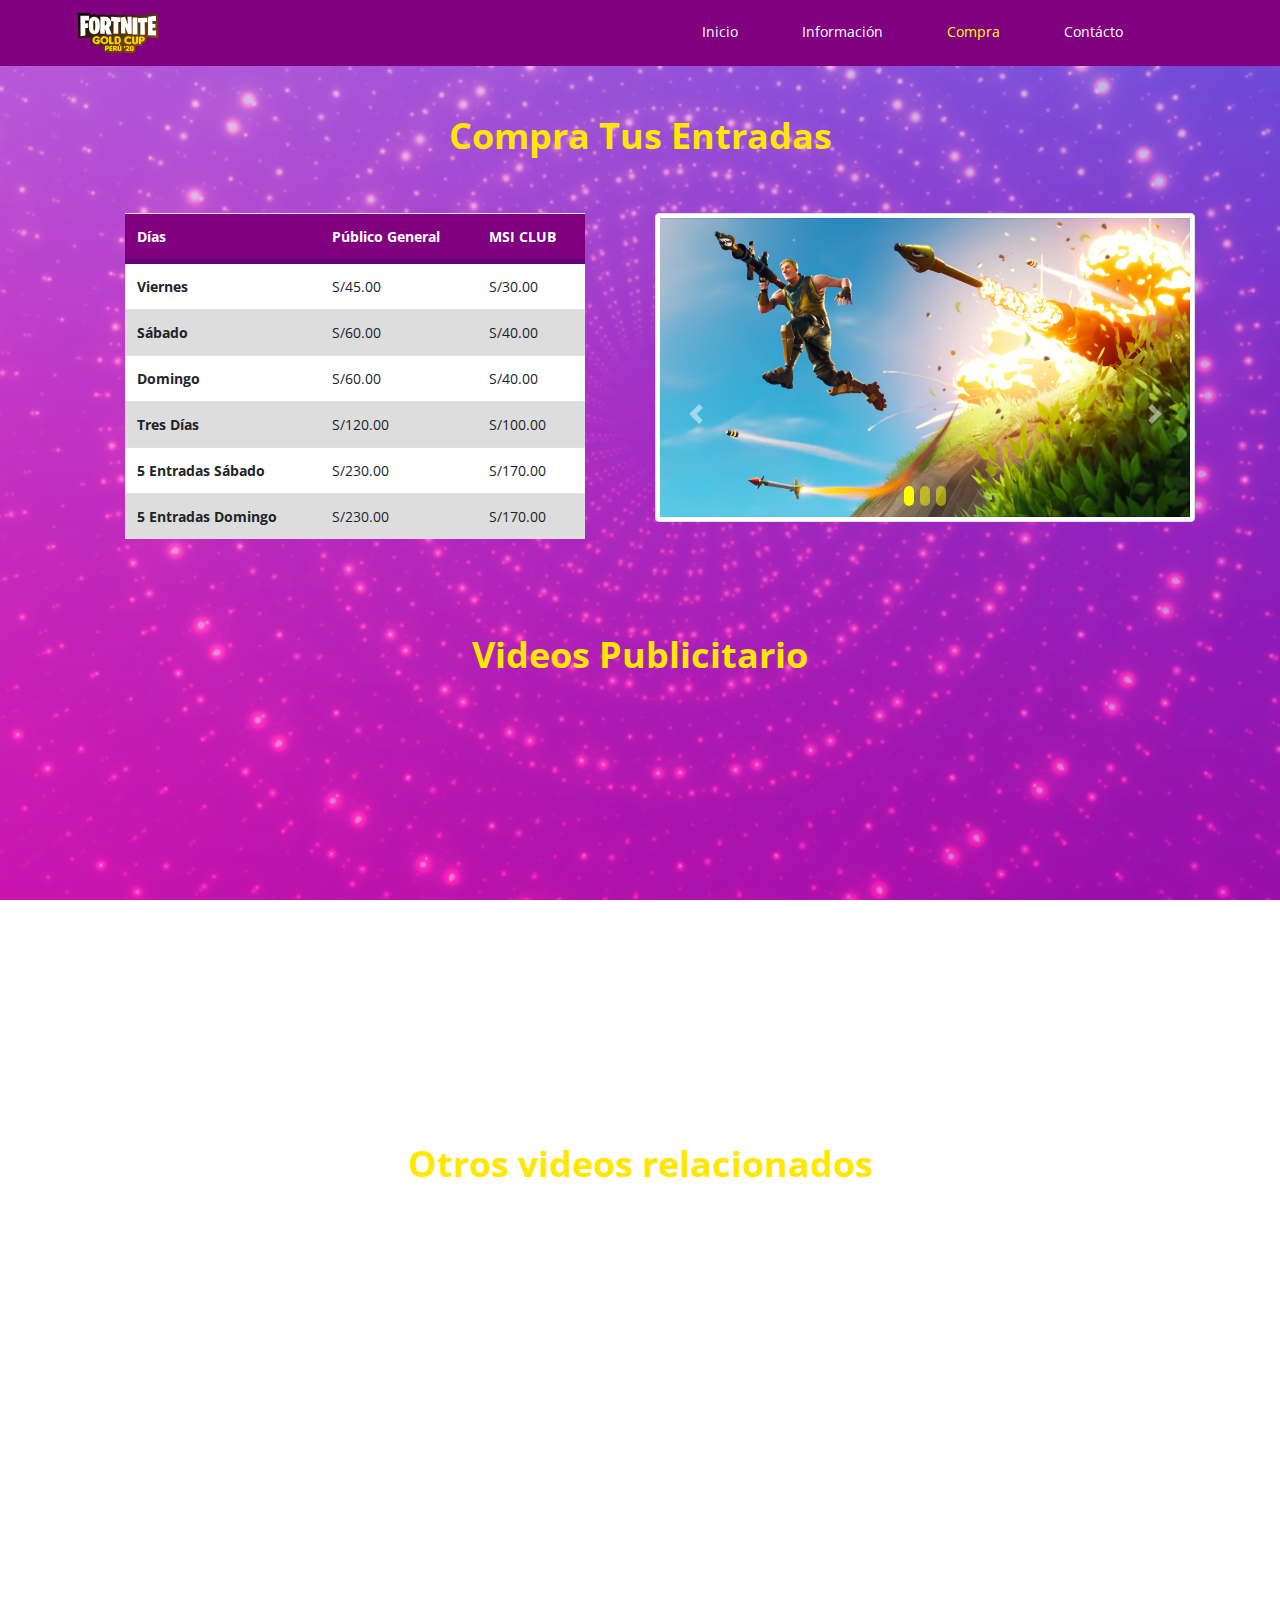
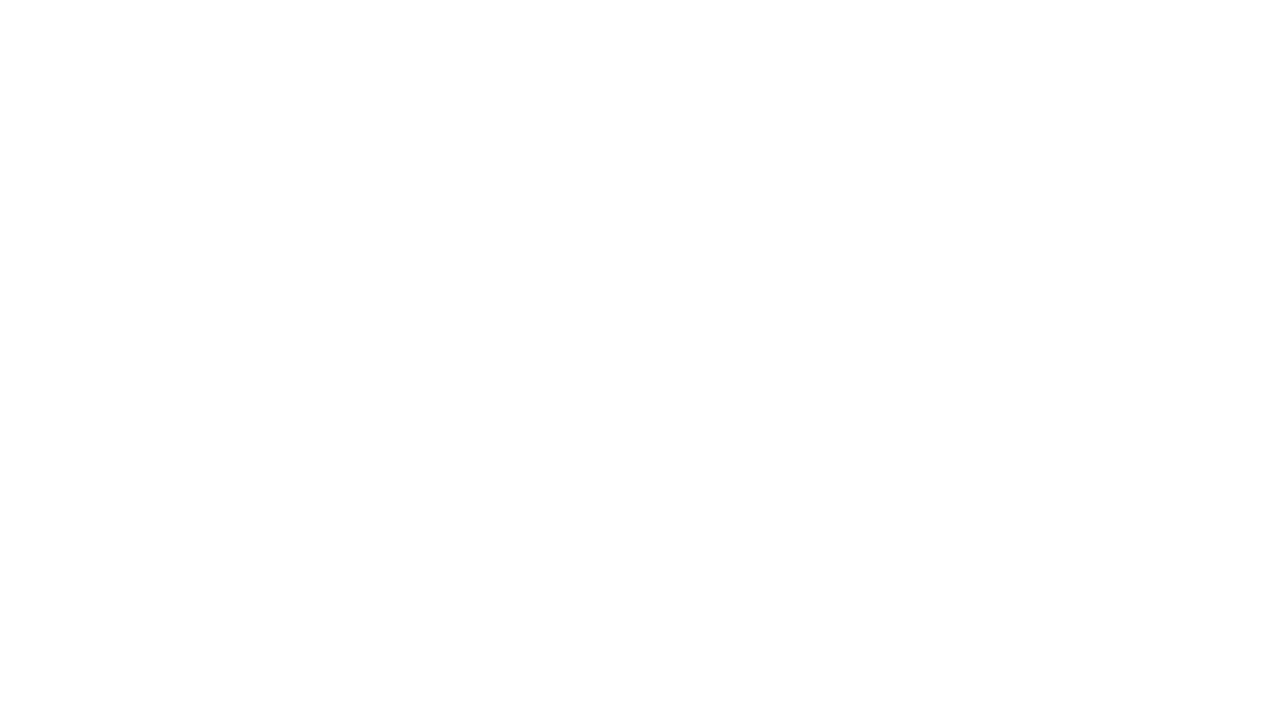
<file: compra.html>
<!doctype html>
<html lang="en">
  <head>
    <!-- Required meta tags -->
    <meta charset="utf-8">
    <meta name="viewport" content="width=device-width, initial-scale=1, shrink-to-fit=no">

    <!-- Bootstrap CSS -->
    <link rel="stylesheet" href="https://stackpath.bootstrapcdn.com/bootstrap/4.3.1/css/bootstrap.min.css" integrity="sha384-ggOyR0iXCbMQv3Xipma34MD+dH/1fQ784/j6cY/iJTQUOhcWr7x9JvoRxT2MZw1T" crossorigin="anonymous">
	
	<link rel="stylesheet" href="css/estilos.css">
	  <link rel="stylesheet" href="css/fontello.css">
	   <!-- Google fonts -->
    <link href ="https://fonts.googleapis.com/css?family=Open+Sans&display=swap" rel="stylesheet">
    <!-- Google fonts -->

		<!-- Google fonts -->
		<link href ="https://fonts.googleapis.com/css?family=Open+Sans&display=swap" rel="stylesheet">
		<!-- Google fonts -->

    <title>fortnite</title>
  </head>
						<body class="fondo">
						
						<!--Menu-->
						<header>
						<nav class="navbar navbar-expand-lg navbar-light color-navb">
						
						<a class="navbar-brand" href="#"><img src="img/loguillo.svg" alt="fortnite" width="80"></a>
						<button class="navbar-toggler" type="button" data-toggle="collapse" data-target="#navbarNav" aria-controls="navbarNav" aria-expanded="false" aria-label="Toggle navigation">
						<span class="navbar-toggler-icon"></span>
						</button>
						<div class="collapse navbar-collapse" id="navbarNav">
						<ul class="navbar-nav ml-auto">
						<li class="nav-item mx-4">
						<a class="nav-link" href="index.html">Inicio</a>
						</li>
						<li class="nav-item mx-4">
						<a class="nav-link" href="informacion.html">Información</a>
						</li>
						
						<li class="nav-item active mx-4">
						<a class="nav-link" href="compra.html">Compra</a>
						</li>
						<li class="nav-item mx-4">
						<a class="nav-link" href="contact.html">Contácto</a>
						</li>
						</ul>
						</div>
						
						</nav>
						</header>
						
						<!--Contain-->
						<main>
						
						
						

						 <section>
        <div class="container py-5 text-center">
          <div class="row mb-5">  <!-- BEGIN ROW 1-->
            <div class="col-md-6 col-lg-12 compra_title">
              <h1>Compra Tus Entradas</h1>
            </div>
          </div><!-- END ROW 1-->

          <!-- ROW 2 -->
          <div class="row">
            <div class="col-lg-6 col-md-6">
              <!-- TABLE -->
              <table class="table">
              <thead>
              <tr>
              <th scope="col">Días</th>
              <th scope="col">Público General</th>
              <th scope="col">MSI CLUB</th>
              
              </tr>
              </thead>
              <tbody>
              <tr>
              <th scope="row">Viernes</th>
              <td>S/45.00</td>
              <td>S/30.00</td>
              
              </tr>
              <tr>
              <th scope="row">Sábado</th>
              <td>S/60.00</td>
              <td>S/40.00</td>
             
              </tr>

               <th scope="row">Domingo</th>
              <td>S/60.00</td>
              <td>S/40.00</td>
             
              </tr>

              <tr>
              <th scope="row">Tres Días</th>
              <td>S/120.00</td>
              <td>S/100.00</td>
              
              </tr>

              <tr>
              <th scope="row">5 Entradas Sábado</th>
              <td>S/230.00</td>
              <td>S/170.00</td>
              
              </tr>

              <tr>
              <th scope="row">5 Entradas Domingo</th>
              <td>S/230.00</td>
              <td>S/170.00</td>
              
              </tr>

              </tbody>
              </table>
              <!-- END TABLE -->
            </div>
            <div class="col-lg-6 col-md-6">
              <div id="carouselExampleIndicators" class="carousel slide" data-ride="carousel">
            <ol class="carousel-indicators">
            <li data-target="#carouselExampleIndicators" data-slide-to="0" class="active"></li>
            <li data-target="#carouselExampleIndicators" data-slide-to="1"></li>
            <li data-target="#carouselExampleIndicators" data-slide-to="2"></li>
            </ol>
            <div class="carousel-inner">
            <div class="carousel-item active">
            <img src="img/fortnite.jpg" class="d-block w-100 img-thumbnail rounded" alt="...">
            </div>
            <div class="carousel-item">
            <img src="img/fortt.jpg" class="d-block w-100 img-thumbnail rounded" alt="...">
            </div>
            <div class="carousel-item">
            <img src="img/escuadr¢n.jpg" class="d-block w-100 img-thumbnail rounded" alt="...">
            </div>
            </div>
            <a class="carousel-control-prev" href="#carouselExampleIndicators" role="button" data-slide="prev">
            <span class="carousel-control-prev-icon" aria-hidden="true"></span>
            <span class="sr-only">Previous</span>
            </a>
            <a class="carousel-control-next" href="#carouselExampleIndicators" role="button" data-slide="next">
            <span class="carousel-control-next-icon" aria-hidden="true"></span>
            <span class="sr-only">Next</span>
            </a>
            </div>
            </div>
          
          <!-- END ROW 2-->

        </div> <!-- END CONTAINER -->
      </section>
      <div class="title_video">
      	<h1>Videos Publicitario</h1>
      </div>
						<div class="embed-responsive embed-responsive-16by9 videito">
 							 <iframe width="560" height="315" src="https://www.youtube.com/embed/tL2F2ug9dH8" frameborder="0" allow="accelerometer; autoplay; encrypted-media; gyroscope; picture-in-picture" allowfullscreen></iframe>
						</div>
            <div class="title_video">
              <h1>Otros videos relacionados</h1>
            </div>




           <section>
             <div class="container info_video"> 
              <div class="row">
                <div class="col-lg-6  col-md-6 ">
                    <div class="embed-responsive embed-responsive-16by9 videito">
               <iframe width="560" height="315" src="https://www.youtube.com/embed/EXuqhgghPuA" frameborder="0" allow="accelerometer; autoplay; encrypted-media; gyroscope; picture-in-picture" allowfullscreen></iframe>
               
            </div>
            <div class="in_video">
                 <h1>Finales del mundial de Fortnite</h1>
               </div>
            <div class="embed-responsive embed-responsive-16by9 videito">
               <iframe width="560" height="315" src="https://www.youtube.com/embed/FsntLoByDgA" frameborder="0" allow="accelerometer; autoplay; encrypted-media; gyroscope; picture-in-picture" allowfullscreen></iframe>
               
            </div>
            <div class="in_video">
                 <h1>Bugha campeón mundial</h1>
               </div>
                </div>
                <div class="col-lg-6  col-md-6">
                   <div class="embed-responsive embed-responsive-16by9 videito">
               <iframe width="560" height="315" src="https://www.youtube.com/embed/6KDtpw-azI0" frameborder="0" allow="accelerometer; autoplay; encrypted-media; gyroscope; picture-in-picture" allowfullscreen></iframe>

            </div>
<div class="in_video">
                 <h1>Dj Marshmello en vivo en 
                 la world cup</h1>
               </div>
            <div class="embed-responsive embed-responsive-16by9 videito">
              <iframe width="560" height="315" src="https://www.youtube.com/embed/i6lR2s-0EU0" frameborder="0" allow="accelerometer; autoplay; encrypted-media; gyroscope; picture-in-picture" allowfullscreen></iframe>
            </div> 
            <div class="in_video">
                 <h1>FORTNITE CAP 2 intro</h1>
               </div>
                </div>
              </div>
             </div>
           </section>
						</main>
						<!--Contain-->
						
						<!--Extra-->
						  <footer>

		  

		  
		  
		  	<div class="col-lg-12 col-md-6 my-2">
				 <p class="text-center">Enterate de todos nuestros anuncios de Fortnite Gold Cup Perú'20 en nuestras redes sociales</p>
			  </div>
				<div class="sociales">
				<a class="icon-facebook" href="https://es-la.facebook.com/"></a>
				<a class="icon-twitch" href="https://www.twitch.tv/"></a>
				<a class="icon-youtube-play" href="https://www.youtube.com/?hl=es-419&gl=PE"></a>
				<a class="icon-instagram" href="https://www.instagram.com/?hl=es-la"></a>
			</div>
			  </div>
		  </div>
		
	  </footer>
						
						<!-- Optional JavaScript -->
						<!-- jQuery first, then Popper.js, then Bootstrap JS -->
						<script src="https://code.jquery.com/jquery-3.3.1.slim.min.js" integrity="sha384-q8i/X+965DzO0rT7abK41JStQIAqVgRVzpbzo5smXKp4YfRvH+8abtTE1Pi6jizo" crossorigin="anonymous"></script>
						<script src="https://cdnjs.cloudflare.com/ajax/libs/popper.js/1.14.7/umd/popper.min.js" integrity="sha384-UO2eT0CpHqdSJQ6hJty5KVphtPhzWj9WO1clHTMGa3JDZwrnQq4sF86dIHNDz0W1" crossorigin="anonymous"></script>
						<script src="https://stackpath.bootstrapcdn.com/bootstrap/4.3.1/js/bootstrap.min.js" integrity="sha384-JjSmVgyd0p3pXB1rRibZUAYoIIy6OrQ6VrjIEaFf/nJGzIxFDsf4x0xIM+B07jRM" crossorigin="anonymous"></script>
						</body>
</html>
</file>
<file: css/estilos.css>
@charset "utf-8";
/* CSS Document */

*{
	margin:0;
}
body{
	font-family: 'Open', sans-serif;
}

.color-navb {
	background: purple;
	
}
/*.nav-background{
	height: auto;
}*/



/*=============================
=============N A V===========*/
.navbar-light .navbar-brand {
color: rgba(0,0,0,.9);
margin-left: 5%;
}

.navbar-expand-lg .navbar-nav {
flex-direction: row;
margin-right: 10%;
}
}
.container{

	width: 100%;
}

.navbar-light .navbar-nav .nav-link{
	border-bottom: 4px solid transparent;
}


.navbar-light .navbar-nav .nav-link:hover{
	border-bottom-color: #fff;
	transition: 0.2s;
	color: yellow;
	height: -23%;

}
.navbar-light .navbar-nav .nav-link{
	color: white;
}
.navbar-light .navbar-nav .active>.nav-link{
	color: yellow;

}
.text{
	color: #fff;
}

.primer{
	font-size: 48px; 
	margin-bottom: 40px; 
	
	flex-direction: column;
	align-items: flex-start;
	text-align: center;
	color: #e5c63b;
	text-emphasis-style:bold;
	
}

h2 {
	color: #fff;
	text-align: justify;
	text-shadow: rgba(255,255,55,0.5);
}

.influencer{
	text-align: center;
}

.fondo{
	font-family: 'Open Sans', sans-serif;
	background: url(../img/fondo.png) no-repeat;
	background-size: cover;
	background-position: center center;
	background-attachment: fixed;
	

	
}

.fortnite-character{
	display: flex;
	flex-direction: column;
	align-items: flex-start;
	
}

.fortnite-button{
	background-image: linear-gradient(#f00, #000);
	color: #fff;
	display: inline-block;
	padding: 5px 30px;
	border-radius: 40px;
	
}

.fortnite-button:hover{
	background-image: linear-gradient(#000, #f00);
	color: #fff;
	text-decoration: none;
	
}
p{
	color: #fff;
	
}
/*======================================
===============C O R R O U S E L=========*/

#carouselExampleIndicators li{  
      color: yellow;
      background: yellow;
      height: 0px;
  	  width: 10px;
   	 border-radius: 11px;
}

.border img{
	
	width: 100%;
	height: 100%;
	border-radius: 100%;
	border: 5px solid #fff;

}
.sociales{
	width: 100%;
	text-align: center;
	font-size: 28px;
}

.sociales a{
	color:#fff;
	text-decoration: none;
}
.carousel-control-prev {
	margin-top: 93px;
}

.carousel-control-next{
	margin-top: 93px;
}

/*==========================================			======================================
===================================F O R M U L A R I O==========================================
=============================================================================================*/
.formulario{
	width: 500px;
	height: 500px;
	margin-right: auto;
	margin-left: auto;
	margin-top: 30px;
}
.title_contact h1{
	color: yellow;
	font-size: 40px;
font-family: 'Open', sans-serif;
text-align: center;
   margin-top: 160px;
   margin-bottom: 20px;
}
.title_contact p{
color: white;
text-align: center;
margin-top: 35px;
    font-size: large;
}


.table{
	/*margin: 150px auto;*/
	width: 460px;
}

table{
	background-color: white;
	text-align: left;
	width: 100%;
}

th, td{
	padding: 20px;
}

thead{
	background-color: purple;
	border-bottom: solid 5px #63007E;
	color: white;
}
tr:nth-child(even){
	background-color: #ddd;
}
td:hover{
	background-color: #F7F504;
	color:white;
}

.bg-color{
	
	background: purple;
	background: rgba(000,000,000,.6);
	box-shadow: 0 5px 15px;
}
/*========================================================
===============================M A I N=====================
=========================================================*/
.main_image img{
	width: 100%;
	height: auto;
}
.title_main h1{
	color: yellow;
	font-family: 'Open', sans-serif;
	 text-align: center;
    /*position: absolute;
    margin-left: 38%;
    margin-right: 38%;*/
    margin-top: 80px;
}
.aviso_main{
	width: auto;
	margin-left: auto;
	margin-right: auto;
}
.mas_info{
	background: white;
	color: purple;
	border-color: white;
	width: 90px;
    height: 45px;

}
.mas_info:hover{
	background: purple;
	color: white;
	border-color: purple;
	
}
.container_button{
	/*
	margin-left: 1239px;
    margin-bottom: 3%;
    margin-top: -10%;*/
    width: 86px;
    margin-left: auto;
    margin-right: auto;
    margin-bottom: 3%;
    margin-top: -5%;

}

.mas_info a{
	text-align: center;
	margin-top: 10px;
}

.form-control:focus{
    color: red;
    background-color: #fff;
    border-color: yellow;
    outline: 0;
    box-shadow: 0 0 0 0.2rem rgba(0,123,255,.25);
}




/*===========C O M P R A ==========*/
.my-3{
	
}
.compra_footer{
	margin-top: 10px;
bottom: 0;
position: fixed;
width: 100%;
}
.compra_footer p{
	text-align: center;
	margin-left: auto;
margin-right: auto;
}

/*===========C O M P R A ==========*/
.map_contact{
	border-radius: 10px;
	
}

.mapp{
	width: 800px;

margin-left: auto;
margin-right: auto;
border-radius: 50px;
overflow: hidden;
position: relative;
 max-width: 100%;
 height: auto;
}
.videito{
	width: 720px;
height: 405px;
margin-left: auto;
margin-right: auto;
margin-top: 30px;
margin-bottom: 30px;
}

.compra_title h1{
	color: #FFE700;
}
.title_video h1{
	color: #FFE700;
	text-align: center;
	margin-bottom: 30px;
	margin-top: 30px;
}
.table {
width: 460px;
    margin-left: auto;
    margin-right: auto;
}
/*===================================
================B O T O N=========*/
.container_boton{
 position: fixed;
    top: 47%;
    left: 90%;
    width: 45px;
    height: 45px;
    text-decoration: none;
    display: flex;
    justify-content: center;
    -ms-align-items: center;
    align-items: center;
    
    color: white;
    border-radius: 50%;
    font-size: 25px;
    z-index: 500;
}
.btn-secondary:not(:disabled):not(.disabled).active, .btn-secondary:not(:disabled):not(.disabled):active, .show>.btn-secondary.dropdown-toggle {
color: #fff;
    background-color: #BE00BA;
    border-color: #4e555b;
    width: 195px;
    height: 77px;
}

.compra_title h1{
	color: #FFE700;
}
.title_video h1{
	color: #FFE700;
	text-align: center;
	margin-bottom: 30px;
	margin-top: 30px;
}
.table {
width: 460px;
    margin-left: auto;
    margin-right: auto;
}

/*Cuadro influencer*/

body{
	font-family: 'Open Sans';
	font-size: 14px;
	font-weight: 400;
	color: #777;
}

h1{
	font-size: 36px;
	color: #BE008A;
	font-weight: bold;

}


 h3, h5{
	font-size: 24px;
	color: #BE008A;
	font-weight: bold;
}

#team img{
	margin-top: -5px;
}

#team i {
	font-size: 18px;
	color: #BE008A;
}
#team p{
	font-weight: 500;
	color: #BE008A;
}

#team .card {
	border-radius: 0;
	box-shadow: 5px 5px 15px #BE008A;
	transition: all 0.3s case-in;
	-webkit-transition: all 0.3s ease-in;
	-moz-transition: all 0.3s ease-in;
	height: 100%;
}

#team .card:hover{
	background: #BE008A;
	color: #fff;
	border-radius: 5px;
	border: none;
	border-color: transparent;
	box-shadow: 5px 5px 10px #9e9e9e;
}

#team .card:hover h3, #team .card:hover i, #team .card:hover p, #team .card:hover h5{
	color:#fff;
}


#team .card-body{
	flex-direction: column;
	height: 100%;
	display: flex;
	align-items: center;
}

#team .redes{
	margin-top: auto;
}
.label{
	color: white;
}
.font{
	color: white;
}
.info_video{
	padding: 10px 0px 17px 0px;
    max-width: 1500px;
    width: 100%;
}
.in_video h1{
	position: inherit;
    color: white;
    text-align: center;
    font-size: larger;
}
</file>
<file: css/fontello.css>
@font-face {
  font-family: 'fontello';
  src: url('../font/fontello.eot?24554852');
  src: url('../font/fontello.eot?24554852#iefix') format('embedded-opentype'),
       url('../font/fontello.woff2?24554852') format('woff2'),
       url('../font/fontello.woff?24554852') format('woff'),
       url('../font/fontello.ttf?24554852') format('truetype'),
       url('../font/fontello.svg?24554852#fontello') format('svg');
  font-weight: normal;
  font-style: normal;
}
/* Chrome hack: SVG is rendered more smooth in Windozze. 100% magic, uncomment if you need it. */
/* Note, that will break hinting! In other OS-es font will be not as sharp as it could be */
/*
@media screen and (-webkit-min-device-pixel-ratio:0) {
  @font-face {
    font-family: 'fontello';
    src: url('../font/fontello.svg?24554852#fontello') format('svg');
  }
}
*/
 
 [class^="icon-"]:before, [class*=" icon-"]:before {
  font-family: "fontello";
  font-style: normal;
  font-weight: normal;
  speak: none;
 
  display: inline-block;
  text-decoration: inherit;
  width: 1em;
  margin-right: .2em;
  text-align: center;
  /* opacity: .8; */
 
  /* For safety - reset parent styles, that can break glyph codes*/
  font-variant: normal;
  text-transform: none;
 
  /* fix buttons height, for twitter bootstrap */
  line-height: 1em;
 
  /* Animation center compensation - margins should be symmetric */
  /* remove if not needed */
  margin-left: .2em;
 
  /* you can be more comfortable with increased icons size */
  /* font-size: 120%; */
 
  /* Font smoothing. That was taken from TWBS */
  -webkit-font-smoothing: antialiased;
  -moz-osx-font-smoothing: grayscale;
 
  /* Uncomment for 3D effect */
  /* text-shadow: 1px 1px 1px rgba(127, 127, 127, 0.3); */
}
 
.icon-facebook:before { content: '\f09a'; } /* '' */
.icon-youtube-play:before { content: '\f16a'; } /* '' */
.icon-instagram:before { content: '\f16d'; } /* '' */
.icon-twitch:before { content: '\f1e8'; } /* '' */
</file>
